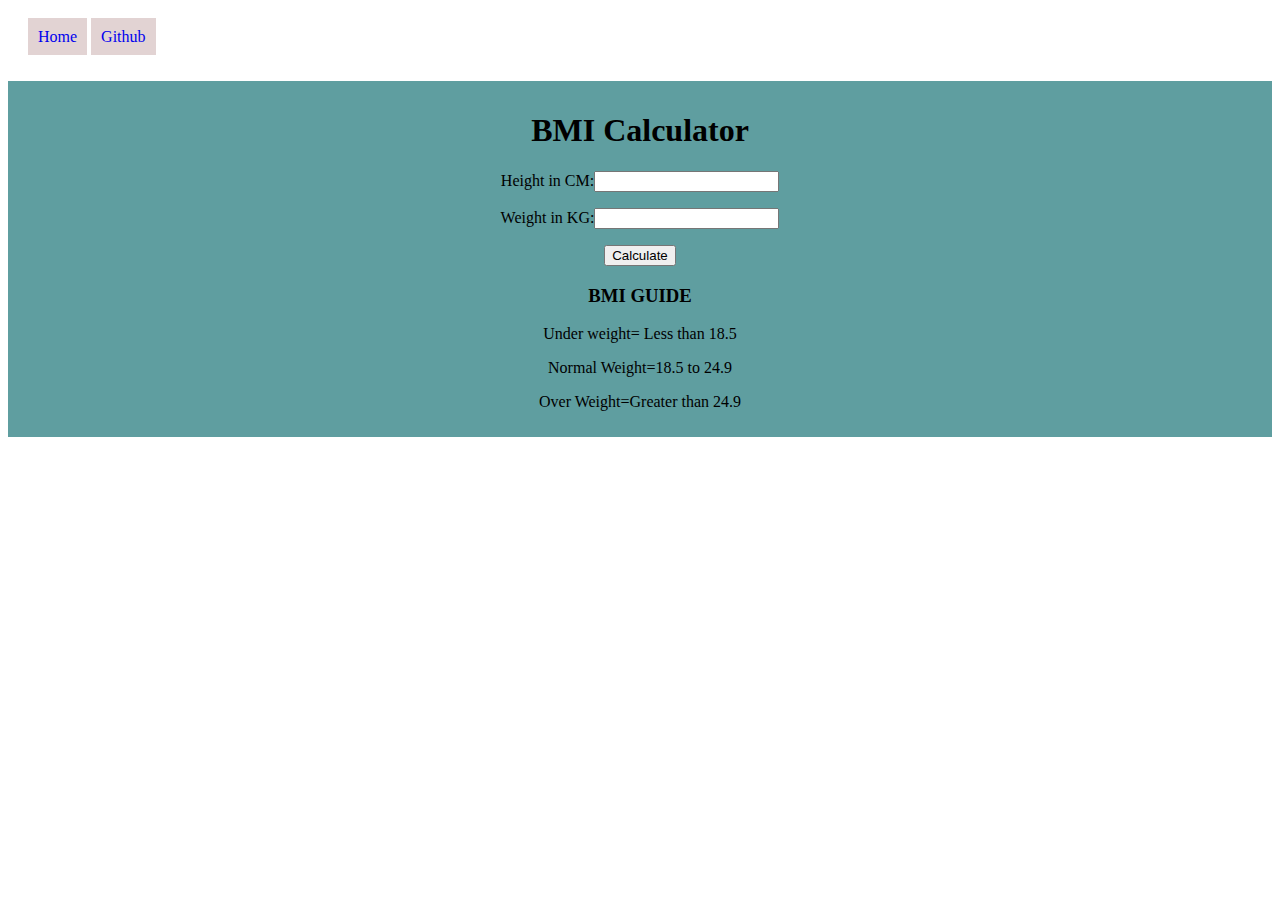
<file: index.html>
<!DOCTYPE html>
<html lang="en">
<head>
    <meta charset="UTF-8">
    <meta name="viewport" content="width=device-width, initial-scale=1.0">
    <link rel="stylesheet" href="style.css"/>
    <title>BMI Caculator</title>
</head>
<body>
    <nav class="navbar">
    <a id="link" href="/" aria-current="page">Home</a>
    <a  id="link" target="_blank" href="https://github.com">Github</a>
    </nav>
    <div class="canvas">
        <h1>BMI Calculator</h1>
        <form>
            <p><label>Height in CM:</label><input type="text" id="height"/></p>
            <p><label>Weight in KG:</label><input type="text" id="weight"/></label></p>
            <button>Calculate</button>
            <div id="result"></div>
            <div id="guide">
                <h3>BMI GUIDE</h3>
                <p>Under weight= Less than 18.5</p>
                <p>Normal Weight=18.5 to 24.9</p>
                <p>Over Weight=Greater than 24.9</p>
            </div>
        </form>
    </div>
</body>
<script src="bmi.js"></script>
</html>
</file>
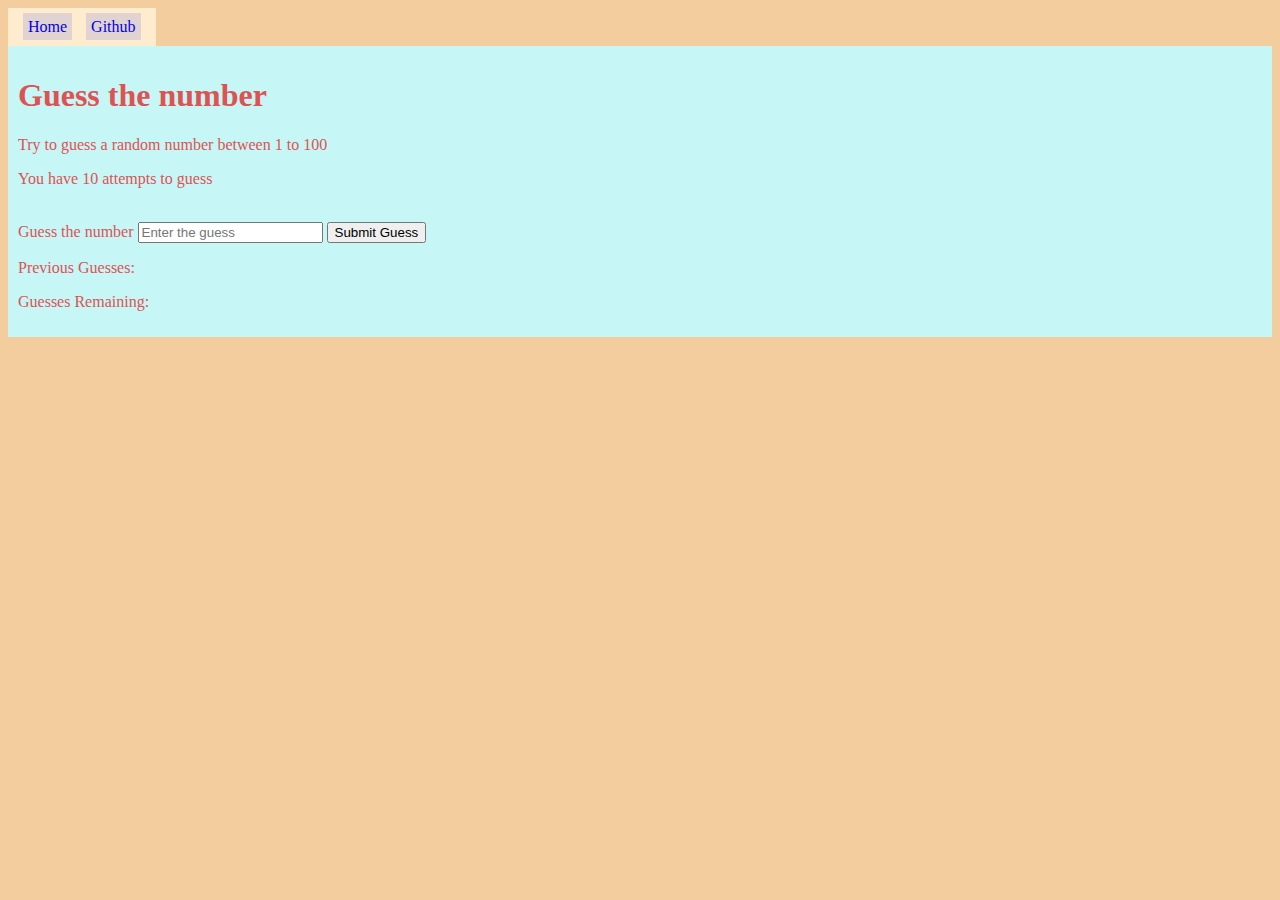
<file: project/project/project3/index.html>
<!DOCTYPE html>
<html lang="en">
<head>
    <meta charset="UTF-8">
    <meta name="viewport" content="width=device-width, initial-scale=1.0">
    <title>Guess the number</title>
</head>
<style>
    #nav{
        background-color: blanchedalmond;
        display: inline-block;
        padding: 10px;
    }

    #link{
        text-decoration: none;
        padding: 5px;
        margin:5px;
        background-color: rgb(226, 211, 211);
        border-block-color: black;
    }

    #container{
        background-color: rgb(199, 246, 246);
        padding: 10px;
        
    }

</style>
<body style="background-color:rgb(244, 205, 158); color:rgb(221, 83, 83)">
    <nav id="nav">
        <a id="link" href="/" aria-current="page">Home</a>
        <a id="link" href="https://github.com">Github</a>
    </nav>

    <div id="container">
        <h1>Guess the number</h1>
        <p>Try to guess a random number between 1 to 100</p>
        <p>You have 10 attempts to guess</p>
        <br>
        <form>
            <label for="guess" id="guess">Guess the number</label>
            <input type="text" id="guessfield" class="guessField" placeholder="Enter the guess">
            <button id="submit">Submit Guess</button>
        </form>
        
        <div class="resultParser">
            <p>Previous Guesses:<span class="guesses"></span></p>
            <p>Guesses Remaining:<span class="lastResult"></span></p>
            <p class="lowOrhi"></p>
        </div>
    </div>
    <script src="guess.js"></script>
</body>
</html>
</file>
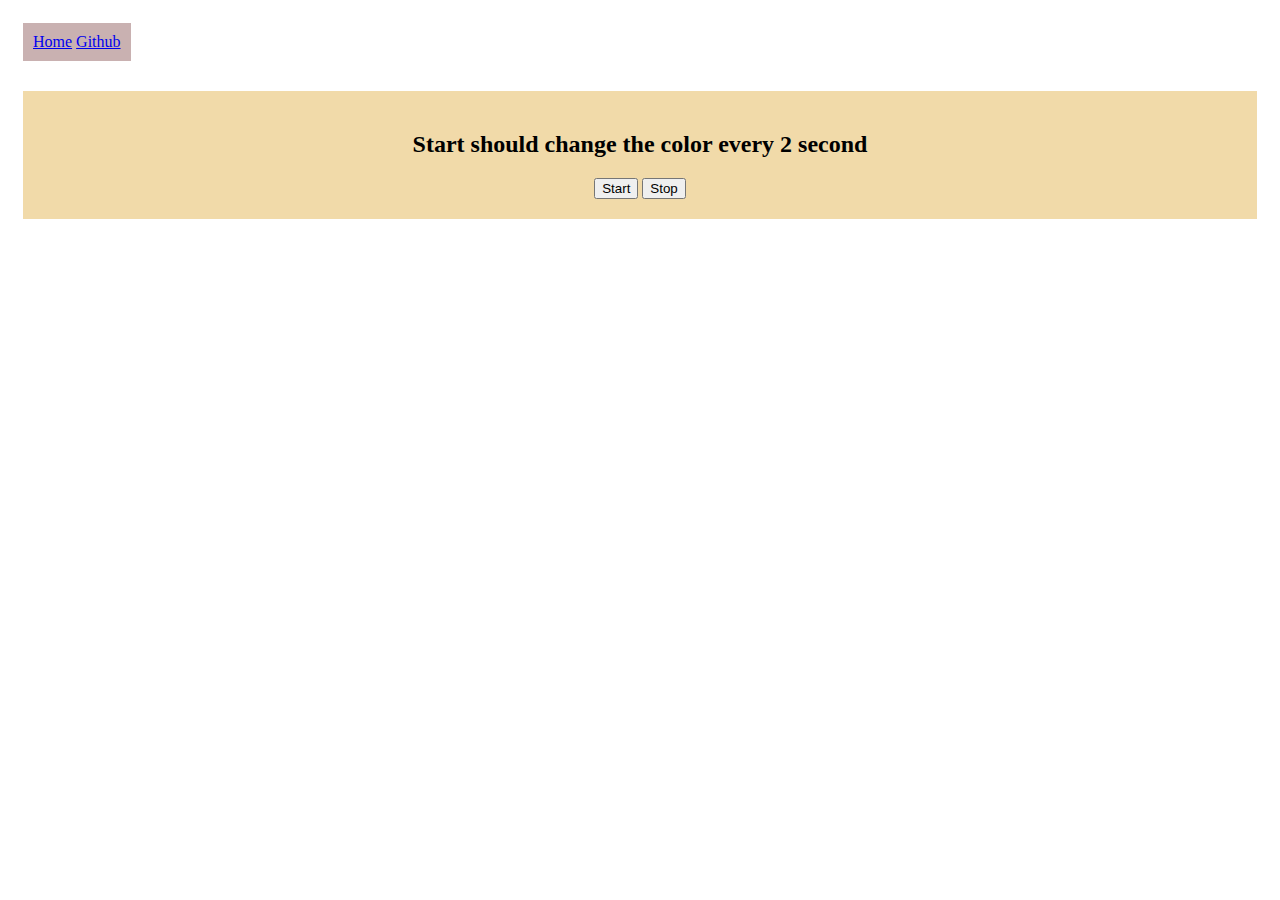
<file: project/project/project4/index.html>
<!DOCTYPE html>
<html lang="en">
<head>
    <meta charset="UTF-8">
    <meta name="viewport" content="width=device-width, initial-scale=1.0">
    <title>HOME</title>
</head>
<style>
    #nav{
        background-color: #71333361;
        display:inline-block;
        text-align: center;
        padding:10px;
        margin:15px;
        color: yellowgreen;
    }
    #container{
        background-color: #e0af4777;
        padding: 20px;
        margin:15px;
        text-align: center;
    }
</style>
<body>
    <nav id="nav">
        <a href="/" aria-current="page">Home</a>
        <a target="_blank" href="https://github.com">Github</a>
    </nav>
    <div id="container">
        <h2>Start should change the color every 2 second</h2>
        <button id="start">Start</button>
        <button id="stop">Stop</button>
    </div>
    
</body>
<script src="pro4.js"></script>
</html>
</file>
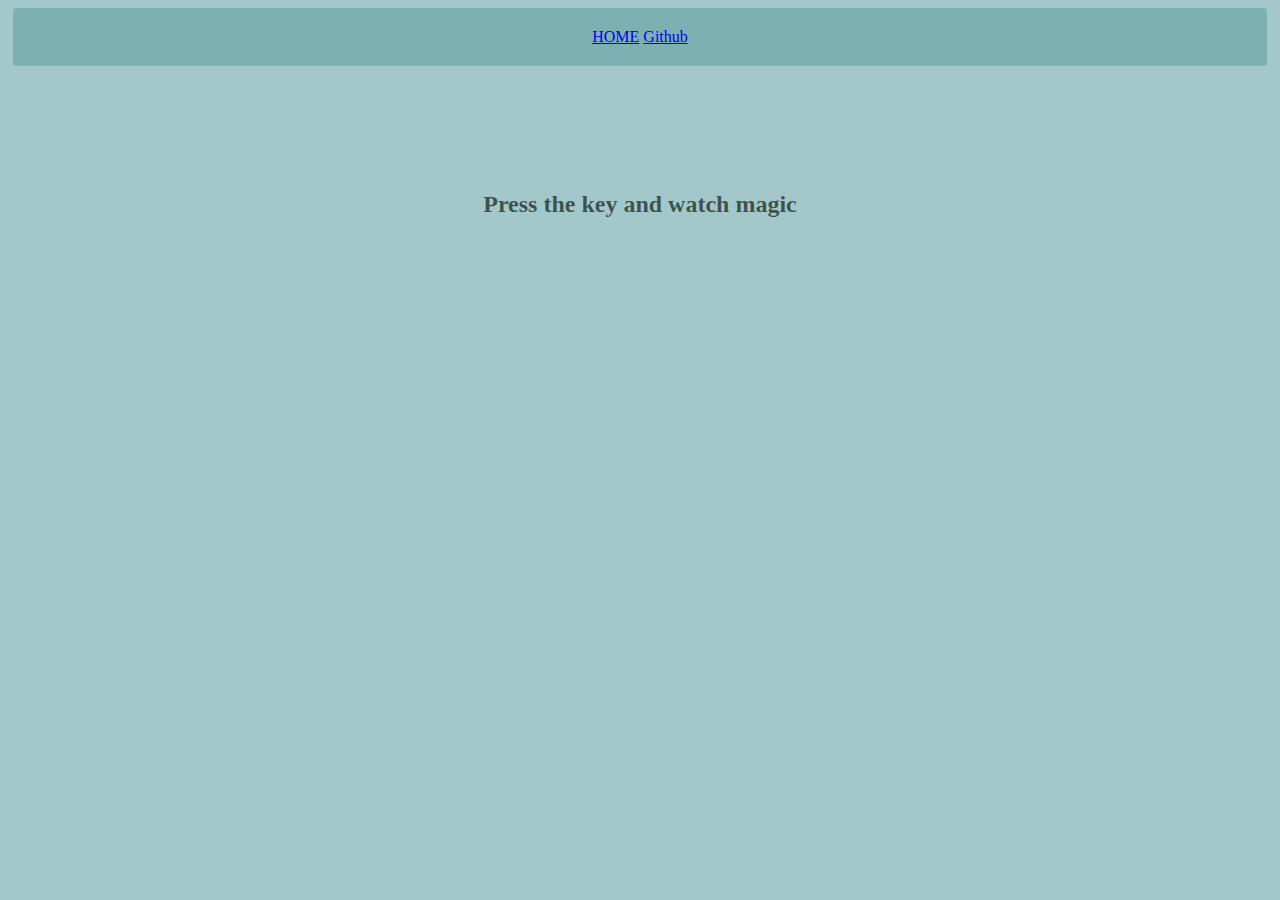
<file: project/project/project5/index.html>
<!DOCTYPE html>
<html lang="en">
<head>
    <meta charset="UTF-8">
    <meta name="viewport" content="width=device-width, initial-scale=1.0">
    <title></title>
</head>
<style>
    .nav{
        display: block;
        background-attachment: fixed;
        background-color: rgba(95, 158, 160, 0.568);
        text-align: center;
        padding: 20px;
        margin: 5px;
        border-radius: 4px;
    }
    #insert{
        text-align: center;
        padding:100px
    }
    .key{
        text-align: center;
        color: rgba(7, 21, 11, 0.658);
    }
    .color{
        text-align: center;
        padding: 15px;
        margin: 15px;
        border-color: black;
    }

    table{
        margin:auto;
        
    }
    th,td{
        border: 1px solid black;
        padding: 5px;
        text-align: center;
    }

</style>
<body style="background-color: rgba(95, 158, 160, 0.568);">
    <nav class="nav">
        <a href="/" aria-current="page">HOME</a>
        <a target="_blank" href="https://github.com">Github</a>
    </nav>
    <div class="project">
        <div id="insert">
        <div class="key"><h2>Press the key and watch magic </h2></div>
    </div>
    </div>
    <script src="key.js"></script>
</body>
</html>
</file>
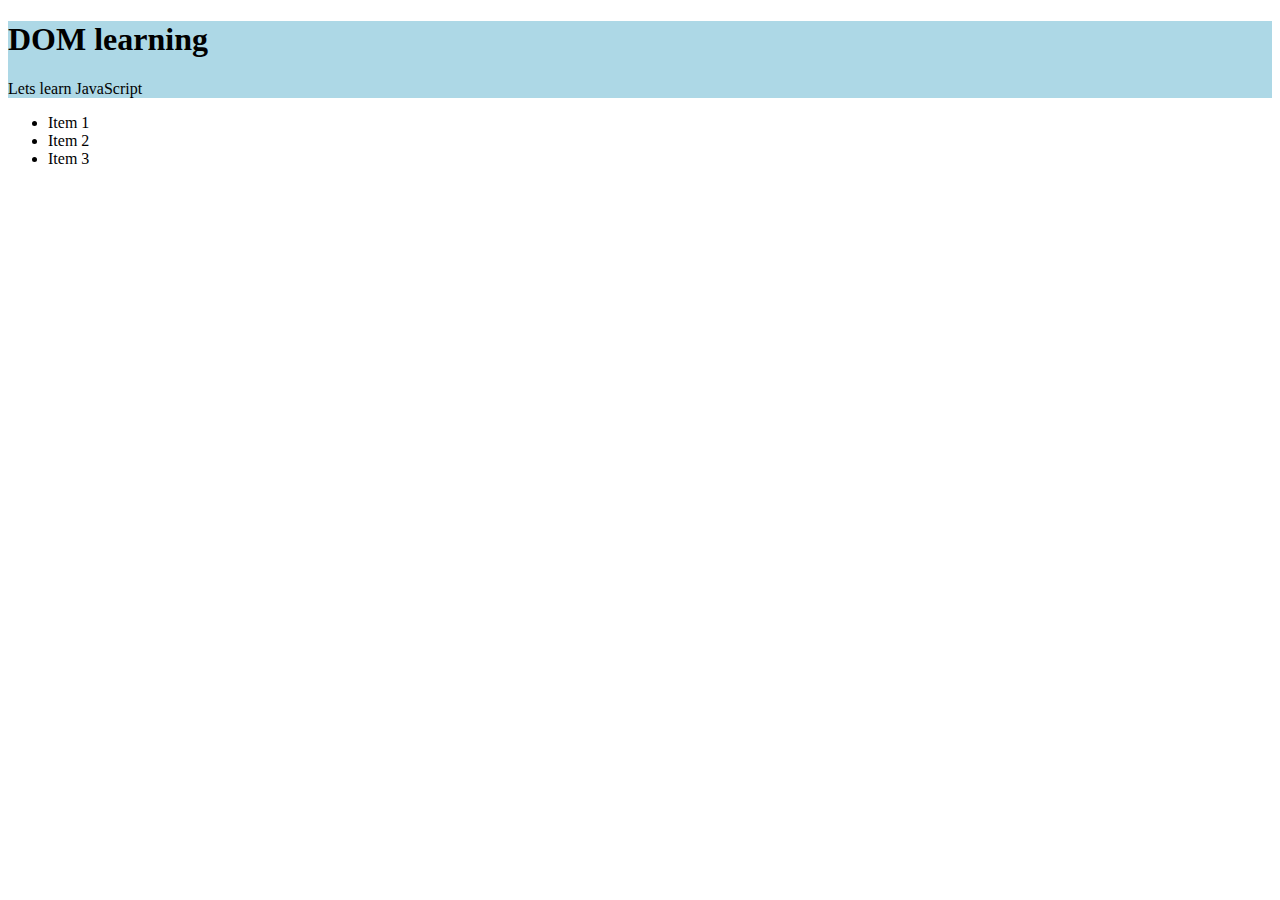
<file: DOM/dom.html>
<!DOCTYPE html>
<html lang="en">
<head>
    <meta charset="UTF-8">
    <meta name="viewport" content="width=device-width, initial-scale=1.0">
    <title>Document</title>
    <style>
        .bg-black{
            background-color: lightblue;
            color: black;
        }
    </style>
</head>
<body>
    <div class="bg-black">
        <h1 id="title" class="heading">DOM learning</h1>
        <p>Lets learn JavaScript</p>
    </div>

    <ul>
        <li>Item 1</li>
        <li>Item 2</li>
        <li>Item 3</li>
    </ul>
    
</body>
</html>
</file>
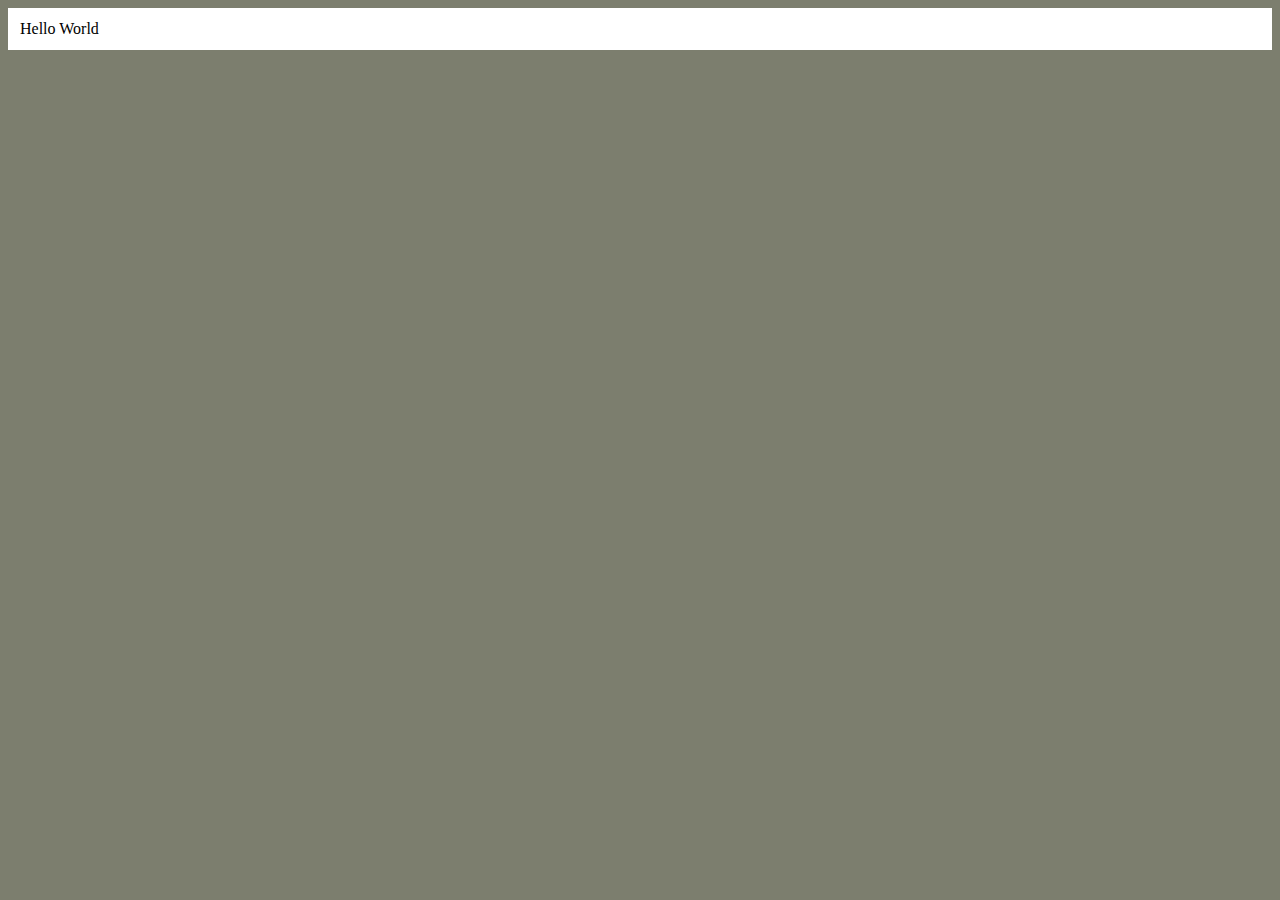
<file: DOM/one.html>
<!-- <!DOCTYPE html>
<html lang="en">
<head>
    <meta charset="UTF-8">
    <meta name="viewport" content="width=device-width, initial-scale=1.0">
    <title>JavaScript</title>
</head>
<body style="background-color:lightyellow">
    <div class="parent">
        <div class="day">Monday</div>
        <div class="day">Tuesday</div>
        <div class="day">Wednesday</div>
        <div class="day">Thursday</div>
    </div>
</body>
<script>
    const parent=document.querySelector(".parent")
    console.log("parent")
    console.log(parent.children)
    //console.log(parent.children[1].innerHTML)

    for(let i=0;i<parent.children.length;i++){
        //console.log(parent.children[i].innerHTML)
    }
    parent.children[0].style.color="orange"
    console.log(parent.firstElementChild);
    console.log(parent.LastElementChild);

    const days=document.querySelector('.day')
    console.log(days);
    //console.log(days.parentElement);
    //console.log(days.nextElementSibling);
    //console.log("NODES: ",parent.childNodes);
</script>
</html>

-->

<!DOCTYPE html>
<html lang="en">
<head>
    <meta charset="UTF-8">
    <meta name="viewport" content="width=device-width, initial-scale=1.0">
    <title>Document</title>
</head>
<body style="background-color:rgb(124, 126, 110)">
    
</body>
<script>
    const div=document.createElement('div')
    console.log(div)
    div.className="main";
    div.id=Math.round(Math.random()*10+1)
    div.setAttribute("title","Welcome to Javascript")
    div.style.backgroundColor="white"
    div.style.padding="12px"
    //div.innerText="Chai ur code"
    const text=document.createTextNode("Hello World")
    div.appendChild(text)

    document.body.appendChild(div)
</script>
</html>
</file>
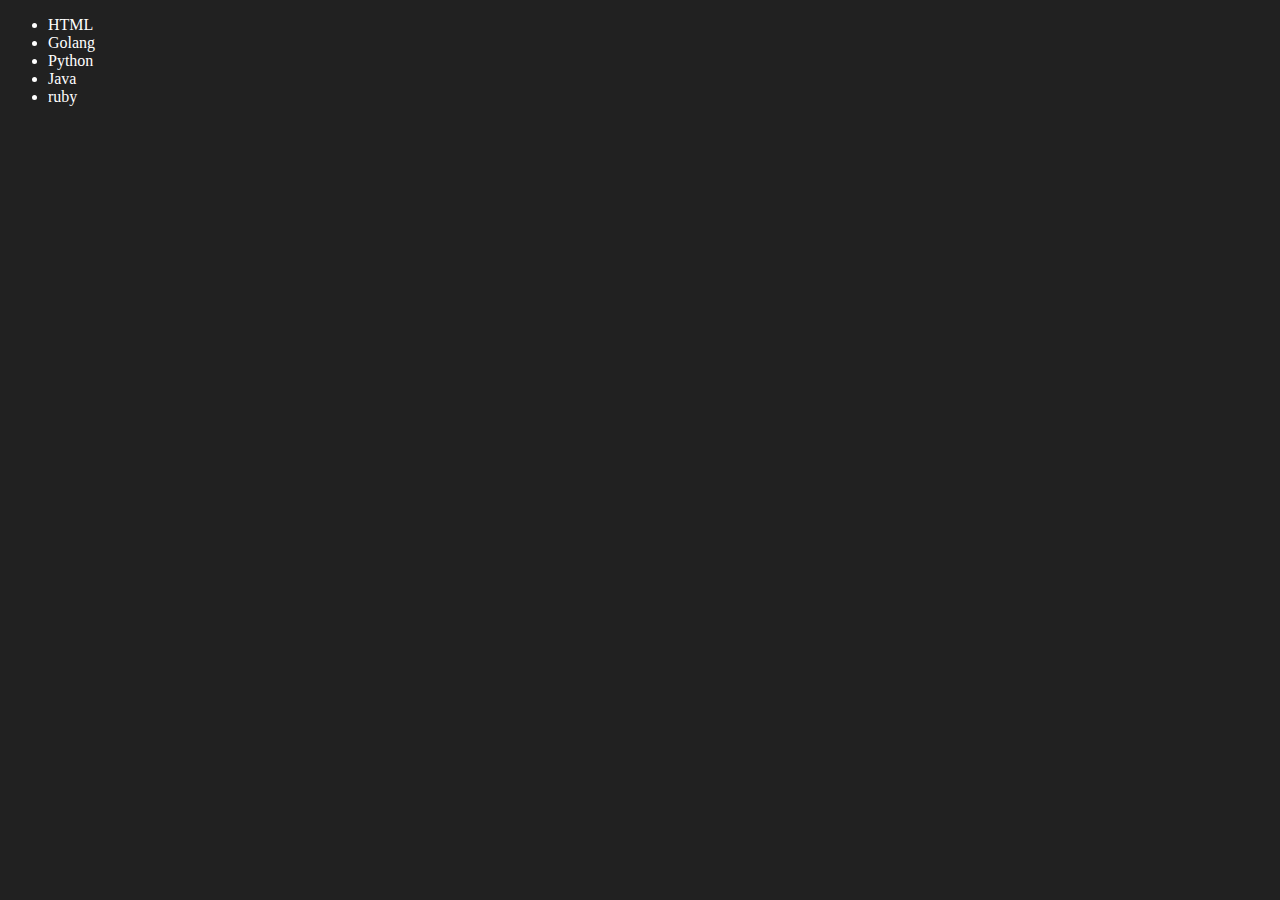
<file: DOM/two.html>
<!DOCTYPE html>
<html lang="en">
<head>
    <meta charset="UTF-8">
    <meta name="viewport" content="width=device-width, initial-scale=1.0">
    <title>Javascript Tutorial</title>
</head>
<body style="background-color: #212121; color: white;">
    <ul class="lang">
        <li>HTML</li>
        <li>Javascript</li>
    </ul>
</body>
<script>
    function addlang(langName){
        const li=document.createElement('li');
        li.innerHTML=`${langName}`
        document.querySelector('.lang').
        appendChild(li)
    }
    addlang("Python")
    addlang("Java")


    function addoptlang(langName){
        const li=document.createElement('li');
        li.appendChild(document.createTextNode(langName))
        document.querySelector('.lang').appendChild(li)
    }
    addoptlang('ruby')

    
    //edit
    const secondlang=document.querySelector("li:nth-child(2)")
    const newli = document.createElement('li')
    newli.textContent="Mojo"
    secondlang.replaceWith(newli)

    const redo=document.querySelector("li:nth-child(2)")
    const newlis=document.createElement('li')
    newlis.innerText="Golang"
    redo.replaceWith(newlis)

</script>
</html>
</file>
<file: style.css>
.canvas{
    background-color: cadetblue;
    text-align: center;
    padding: 10px;
    margin-top: 15px;
}

.navbar{
    display:inline-block;
    text-align: center;
    padding: 10px;
    margin: 10px;
}

#link{
    text-decoration: none;
    background-position: 5px;
    background-color: rgb(226, 211, 211);
    border-block-color: black;
    padding: 10px;
}
</file>
